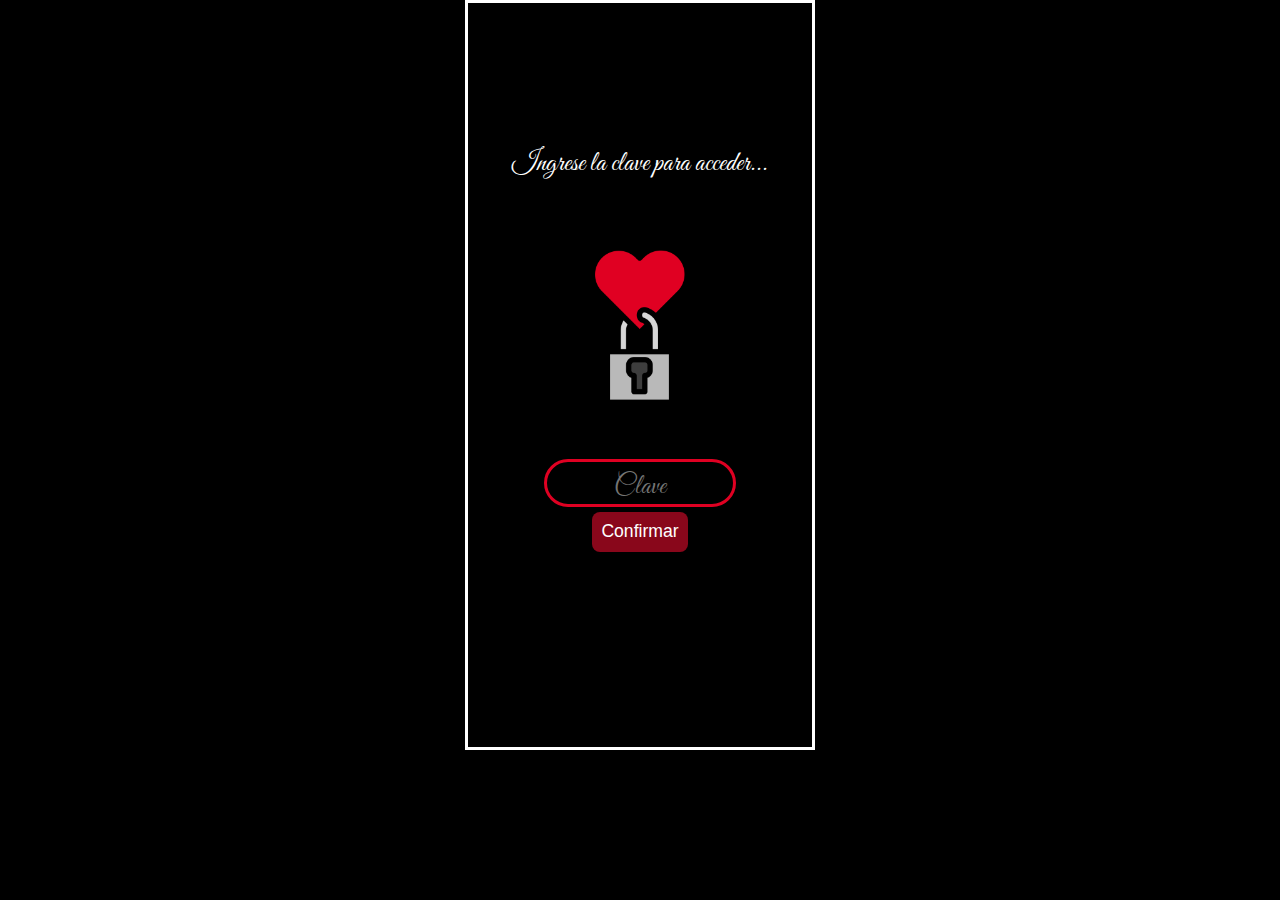
<file: index.html>
<!DOCTYPE html>
<html lang="en">
<head>
    <meta charset="UTF-8">
    <meta name="viewport" content="width=device-width, initial-scale=1.0">
    <title>❤</title>
    <script src="https://code.jquery.com/jquery-3.6.0.min.js"></script>

    <!-- Conexión CSS -->   
    <link rel="stylesheet" href="./css/config.css">
    <link rel="stylesheet" href="./css/index.css">

    <!-- Conexión Fonts -->
    <link rel="preconnect" href="https://fonts.googleapis.com">
    <link rel="preconnect" href="https://fonts.gstatic.com" crossorigin>
    <link href="https://fonts.googleapis.com/css2?family=Cinzel:wght@400;500&family=Dancing+Script:wght@400;700&family=EB+Garamond:ital@0;1&family=Geologica:wght@300&family=Great+Vibes&family=Nanum+Myeongjo&family=Poppins:ital,wght@0,300;1,300&family=REM:ital,wght@1,300&family=Raleway:ital,wght@0,300;0,500;1,200;1,500&family=Work+Sans:wght@500&display=swap" rel="stylesheet">

</head>
<body>
    

    <section class="principal1">

        <section class="subprincipal1">


            <div class="indicación1">
                <p>Ingrese la clave para acceder...</p>
            </div>

            <a>
                <img src="./img/corazon.png" alt="">
            </a>

            <div class="indicación2">
                <input type="password" maxlength="6" id="pass1" placeholder="Clave" required>
                <button type="button" id="confirmar1">Confirmar</button>
                <div class="resultado"></div>
            </div>

            
        </section>


    </section>


    <!-- Scripts -->
    <script src="./js/index.js"></script>
</body>
</html>
</file>
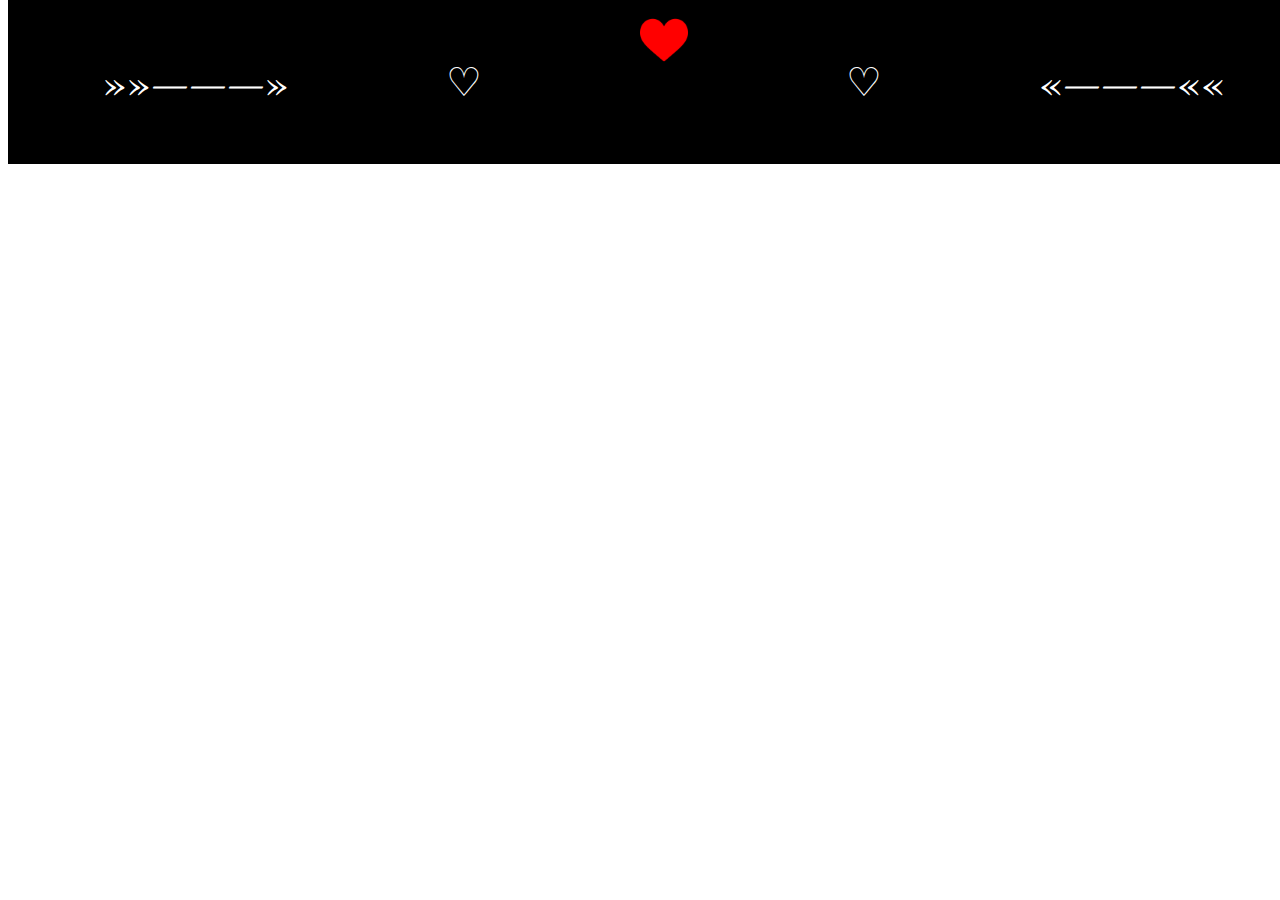
<file: momentos.html>
<!DOCTYPE html>
<html lang="en">
<head>
    <meta charset="UTF-8">
    <meta name="viewport" content="width=device-width, initial-scale=1.0">
    <title>Jimena ❤</title>

    <!-- Conexión CSS -->
    <link rel="stylesheet" href="./css/main.css">
    <link rel="stylesheet" href="./css/principal.css">

    <!-- Conexión Fonts -->
    <link rel="preconnect" href="https://fonts.googleapis.com">
    <link rel="preconnect" href="https://fonts.gstatic.com" crossorigin>
    <link href="https://fonts.googleapis.com/css2?family=Cinzel:wght@400;500&family=Dancing+Script:wght@400;700&family=EB+Garamond:ital@0;1&family=Geologica:wght@300&family=Great+Vibes&family=Nanum+Myeongjo&family=Poppins:ital,wght@0,300;1,300&family=REM:ital,wght@1,300&family=Raleway:ital,wght@0,300;0,500;1,200;1,500&family=Work+Sans:wght@500&display=swap" rel="stylesheet">

</head>
<body>

    <div class="barra_superior"></div>


    <!--     <p>
        Te conté que había mandado a hacer una carta para ti el 14 de Febrero porque quería darte un detalle de amigos pero la misma mañana del 14
        me di cuenta que realmente yo no te veía nada más como una amiga, 
    </p>-->




    
    <script src="./js/barrasuperior.js"></script>
</body>
</html>
</file>
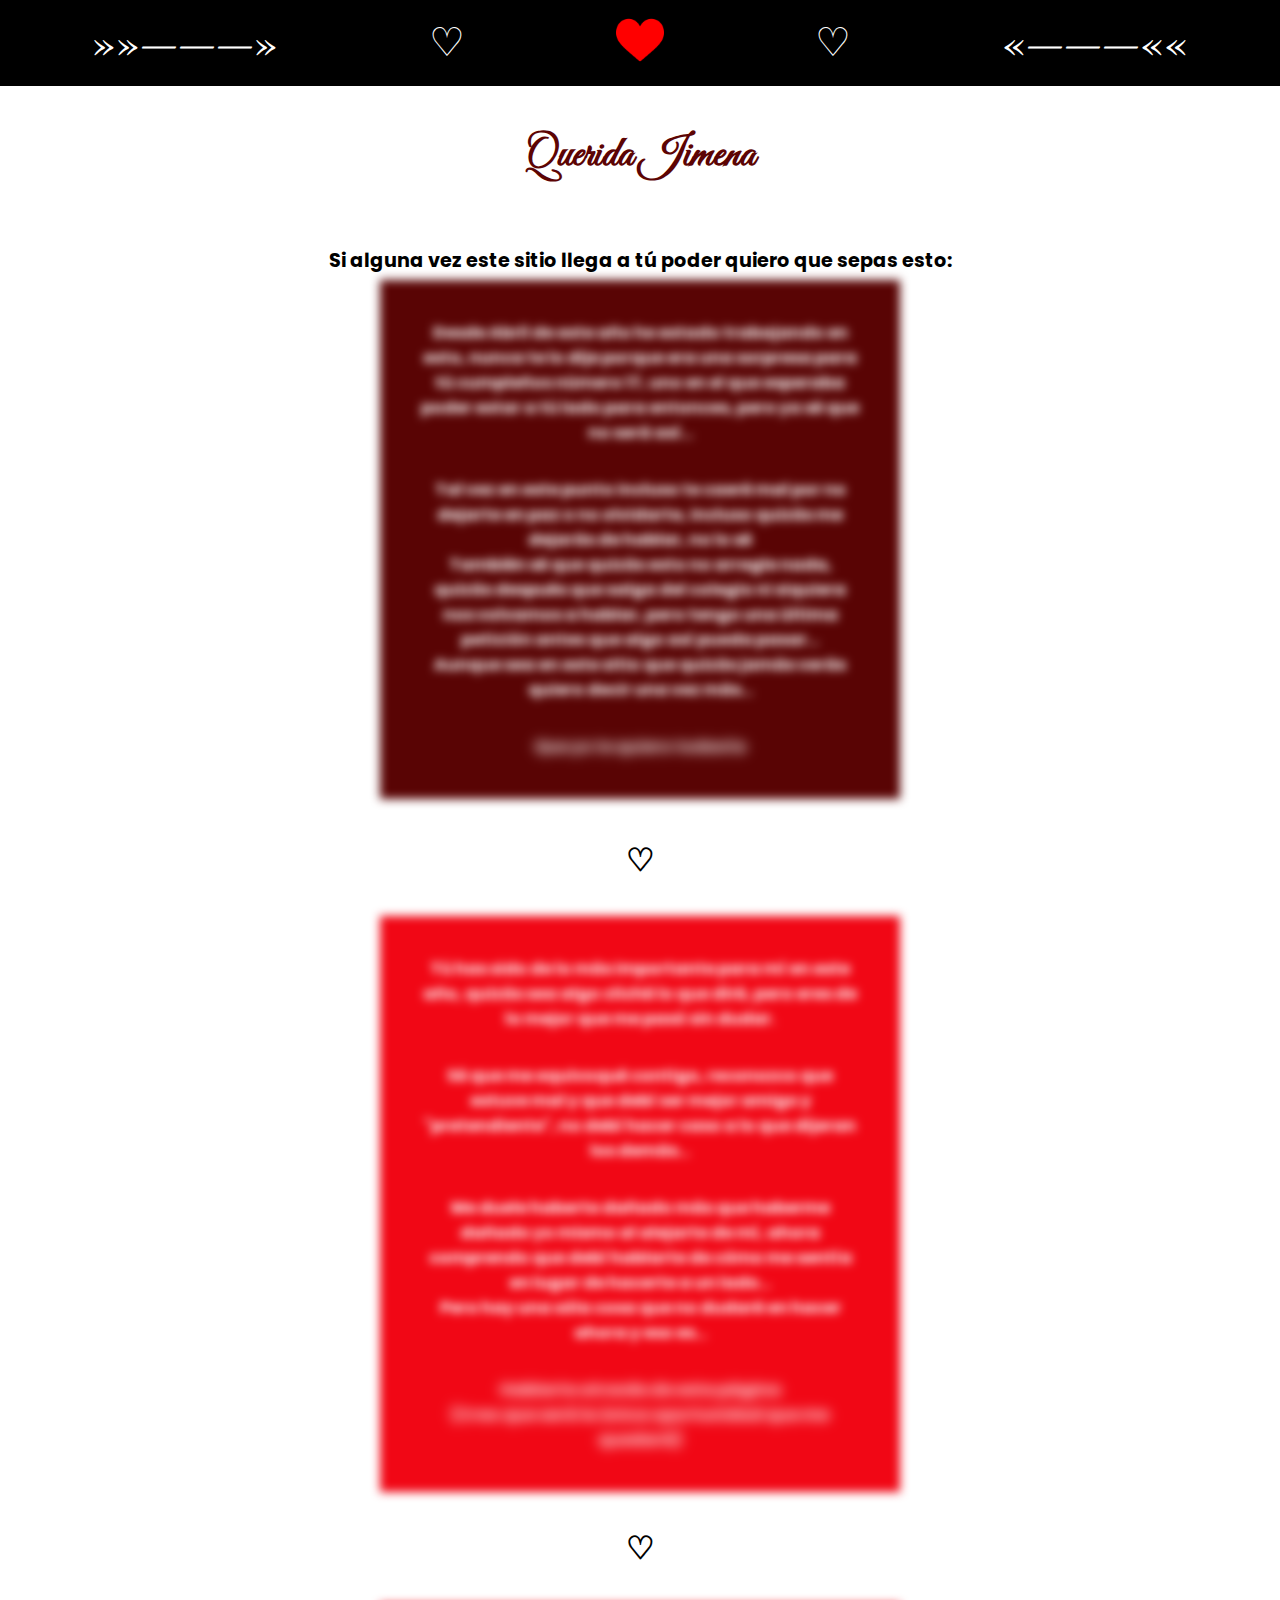
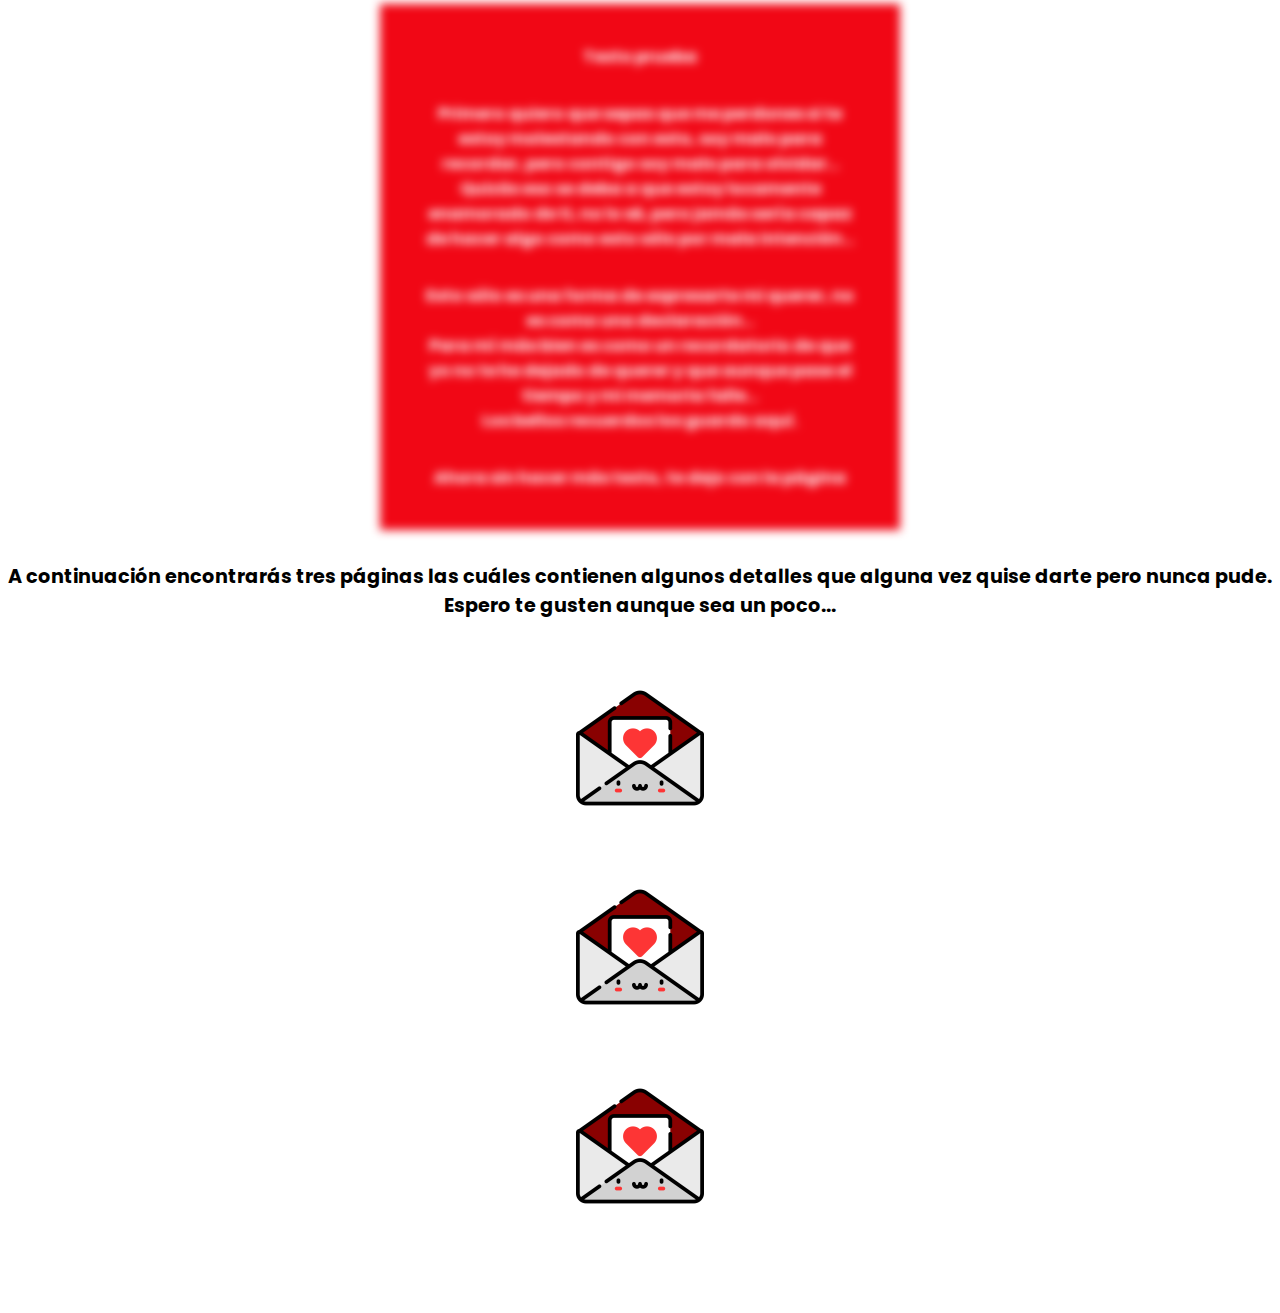
<file: pagprincipal.html>
<!DOCTYPE html>
<html lang="en">
<head>
    <meta charset="UTF-8">
    <meta name="viewport" content="width=device-width, initial-scale=1.0">
    <title>Jimena ❤</title>

    <!-- Conexión CSS -->
    <link rel="stylesheet" href="./css/header.css">
    <link rel="stylesheet" href="./css/config.css">
    <link rel="stylesheet" href="./css/principal.css">
    <link rel="stylesheet" href="./css/main.css">
    <link rel="stylesheet" href="./css/footer.css">

    <!-- Conexión Fonts -->
    <link rel="preconnect" href="https://fonts.googleapis.com">
    <link rel="preconnect" href="https://fonts.gstatic.com" crossorigin>
    <link href="https://fonts.googleapis.com/css2?family=Cinzel:wght@400;500&family=Dancing+Script:wght@400;700&family=EB+Garamond:ital@0;1&family=Geologica:wght@300&family=Great+Vibes&family=Nanum+Myeongjo&family=Poppins:ital,wght@0,300;1,300&family=REM:ital,wght@1,300&family=Raleway:ital,wght@0,300;0,500;1,200;1,500&family=Work+Sans:wght@500&display=swap" rel="stylesheet">

</head>
<body>
    
    <div class="barra_superior"></div>

    <main class="main">
        <h1>Querida Jimena</h1>

        <h3 class="txt2">Si alguna vez este sitio llega a tú poder quiero que sepas esto:</h3>

        <section class="main_main">
            
            <p>
                Desde Abril de este año he estado trabajando en esto, nunca te lo dije porque era una sorpresa para tú cumpleños número 17, uno en el que esperaba poder estar a tú lado para entonces, pero ya sé que no será así...
            </p>
            <p>
                Tal vez en este punto incluso te caeré mal por no dejarte en paz o no olvidarte, incluso quizás me dejarás de hablar, no lo sé
                <br>También sé que quizás esto no arregle nada, quizás después que salga del colegio ni siquiera nos volvamos a hablar, pero tengo una última petición antes que algo así pueda pasar...
                <br>Aunque sea en este sitio que quizás jamás verás quiero decir una vez más... 
            </p>
            <p class="p-especial">
                Que yo te quiero todavía
            </p>
        
        </section>
        <h2>
            ♡ 
       </h2>
        <section class="main_main2">

            <p>
                Tú has sido de lo más importante para mí en este año, quizás sea algo cliché lo que diré, pero eres de lo mejor que me pasó sin dudar.
            </p>
            <p>
                Sé que me equivoqué contigo, reconozco que estuve mal y que debí ser mejor amigo y "pretendiente", no debí hacer caso a lo que dijeran los demás...
            </p>
            <p>
                Me duele haberte dañado más que haberme dañado yo mismo al alejarte de mí, ahora comprendo que debí hablarte de cómo me sentía en lugar de hacerte a un lado...
                <br>Pero hay una sóla cosa que no dudaré en hacer ahora y eso es...
            </p>
            <p class="p-especial">
                Hablarte através de esta página
                <br>(Creo que será la única oportunidad que me quedará)
            </p>
        </section>
        <h2>
            ♡ 
       </h2>
        <section class="main_main3">
            <p class="txt_prueba">Texto prueba</p>
            <p>
                Primero quiero que sepas que me perdones si te estoy molestando con esto, soy malo para recordar, pero contigo soy malo para olvidar...
                <br>Quizás eso se deba a que estoy locamente enamorado de ti, no lo sé, pero jamás sería capaz de hacer algo como esto sólo por mala intención... 
            </p>
            <p>
                Esto sólo es una forma de expresarte mi querer, no es como una declaración...
                <br>Para mí más bien es como un recordatorio de que yo no te he dejado de querer y que aunque pase el tiempo y mi memoria falle...
                <br>Los bellos recuerdos los guardo aquí.
            </p>
            <p>
                Ahora sin hacer más texto, te dejo con la página
            </p>
        </section>


        <h4>
            A continuación encontrarás tres páginas las cuáles contienen algunos detalles que alguna vez quise darte pero nunca pude.
            <br>Espero te gusten aunque sea un poco...
        </h4>
        

    </main>

    <section class="menu">
        <ul>
            <li>
                <a href="./poemas.html">
                    <img src="./img/carta3.png">
                </a>
            </li>

            <li>
                <a href="./canciones.html">
                    <img src="./img/carta3.png">
                </a>
            </li>

            <li>
                <a href="./momentos.html">
                    <img src="./img/carta3.png">
                </a>
            </li>
        </ul>
    </section>




    <!-- Scripts -->
    <script src="./js/footer.js"></script>
    <script src="./js/barrasuperior.js"></script>
</body>
</html>
</file>
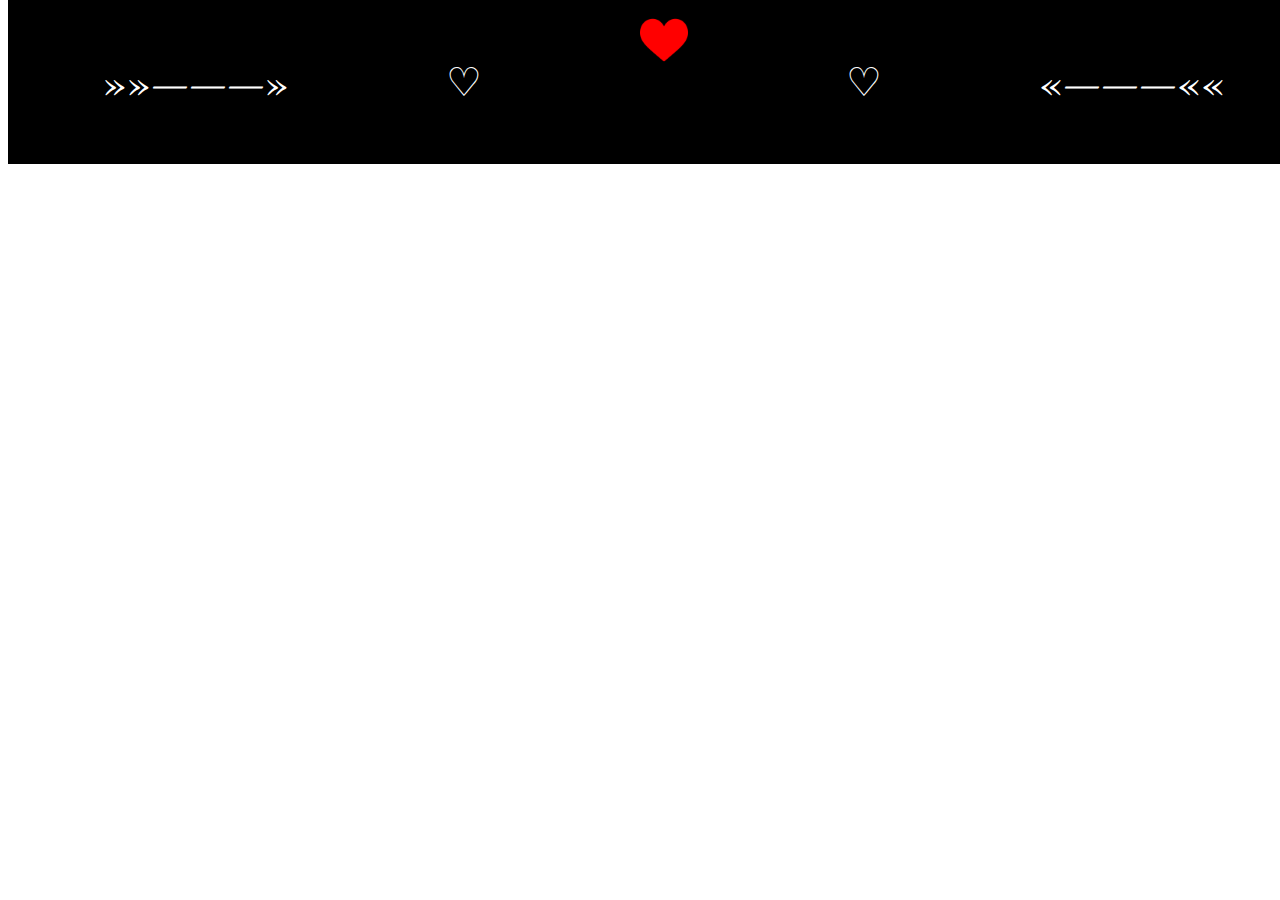
<file: poemas.html>
<!DOCTYPE html>
<html lang="en">
<head>
    <meta charset="UTF-8">
    <meta name="viewport" content="width=device-width, initial-scale=1.0">
    <title>Jimena ❤</title>

    <!-- Conexión CSS -->
    <link rel="stylesheet" href="./css/main.css">
    <link rel="stylesheet" href="./css/principal.css">

    <!-- Conexión Fonts -->
    <link rel="preconnect" href="https://fonts.googleapis.com">
    <link rel="preconnect" href="https://fonts.gstatic.com" crossorigin>
    <link href="https://fonts.googleapis.com/css2?family=Cinzel:wght@400;500&family=Dancing+Script:wght@400;700&family=EB+Garamond:ital@0;1&family=Geologica:wght@300&family=Great+Vibes&family=Nanum+Myeongjo&family=Poppins:ital,wght@0,300;1,300&family=REM:ital,wght@1,300&family=Raleway:ital,wght@0,300;0,500;1,200;1,500&family=Work+Sans:wght@500&display=swap" rel="stylesheet">

</head>
<body>
    
    <div class="barra_superior"></div>






    
    <script src="./js/barrasuperior.js"></script>
</body>
</html>
</file>
<file: css/config.css>
* {
    margin: 0;
    padding: 0;
    box-sizing: border-box;
}

:root {
    ---color1: rgb(135, 6, 49);
    ---color2: rgb(89, 4, 4);
    ---color3:  rgb(58, 3, 3);
    ---color4:  #9f0303;
    ---color5: #F10715;
    ---color6: #5c0404;
    ---color7: white;
    ---color8:#DF0022;
    ---color9: #89071b;

}

body {
    background-color: white;
}

html {
    font-family: 'Poppins', sans-serif;
    margin: 0;
    padding: 0;
    box-sizing: border-box;
}
</file>
<file: css/index.css>
body {
    display: flex;
    flex-direction: column;

    /*Comportamiento*/
    background-color: black;

}

.principal1 {
    display: flex;
    flex-direction: column;
}

.principal1 .subprincipal1 {
    display: block;
    flex-direction: column;

    text-align: center;

    width: 350px;
    height: 750px;
    padding-top: 9rem;

    border: 3px solid white;
    
    font-family: 'Great Vibes', cursive;
}

@media (min-width: 350px) {
    body {
        display: flex;
        flex-direction: column;
    
        /*Comportamiento*/
        background-color: black;
    
    }
    
    .principal1 {
        display: flex;
        flex-direction: column;
        align-items: center;
    }
    
    .principal1 .subprincipal1 {
        display:block;
        flex-direction: column;
    
        text-align: center;
        width: 350px;
        max-height: 750px;
        padding-top: 9rem;
    
        border: 3px solid white;
        
        font-family: 'Great Vibes', cursive;
    }

    
}

.subprincipal1 a {
    flex-direction: column;
    align-content: center;
    align-self: center;

    width: 8rem;
}

.subprincipal1 a img {
    height: 10rem;
    align-self: center;
    position:relative;
    margin-top: 4rem;
}
img:hover .principal1 {
    background-color: white;
}

.indicación1 {
    display: flex;
    flex-direction: column;
    align-items: center;
    text-align: center;
    
    justify-content: space-around;

}
.indicación1 p {
    color: white;
    font-size: 1.7rem;
}

.indicación2 {
    display: flex;
    flex-direction: column;
    align-items: center;
    text-align: center;
    
    margin-top: 3rem;
    
    justify-content: space-around;

}
.indicación2 input {
    color: white;
    font-size: 1.7rem;
    background-color: black;
    font-family: 'Great Vibes', cursive;
    max-width: 12rem;
    border-radius: 1.5rem;
    border-style: solid;
    border-color: var(---color8);
    border-width: 3px;

    padding-top: 0.5rem;
    text-align: center;
}

.indicación2 button {
    color: var(---color7);
    font-size: 1.1rem;
    background-color: var(---color9 );
    border-color: var(---color7);
    border: 0.5rem;
    border-radius: 0.5rem;
    margin-top: 0.3rem;

    padding: 0.6rem;

    text-align: center;
    display: block;
    height: auto;
    width: min-content;

    transition: all .1s ease-in
}
.indicación2 button:hover {
    color: var(---color3);
    background-color: var(---color7);
}
</file>
<file: css/main.css>
@media (min-width: 280px) and (max-width: 1400px) {
    
    header {
        padding: 1rem;
        background-color: black;
        text-align: center;
        position:fixed;
        top: 0rem;
        width: 100%;

        display: flex;
        justify-content: space-around;
        font-family: 'Great Vibes', cursive;
    }

    header p {
        text-align: center;
        color: white;
        font-size: 2.5rem;
        font-family: 'EB Garamond', sans-serif;

        max-width: 25%;
    }

    header img {
        height: 3rem;
    }
    
    main h1 {
        margin-top: 8rem;
        margin-bottom: 2rem;
        font-family: 'Great Vibes', cursive;
        font-size: 2.7rem;
        text-align: center;
    }
    
    main .main_main {
        margin: 0.3rem;
        padding: 1.5rem;
        color: white;
        
        background-color: rgb(89, 4, 4);
    }

    .main_main .p1 {
        margin-top: 5px;
        text-align:center;
    }
    
    .main_main .p2 {
        margin-top: 3rem;
        text-align: center;
    }

    h4 {
        margin-top: 2rem;
        margin-right: 0.5rem;
        margin-left: 0.5rem;
        text-align: center;
        font-size: 1.2rem;
    }

    h3 {
        margin-top: 2rem;
        padding-right: 0.5rem;
        padding-left: 0.5rem;
        text-align: center;
        font-size: 1.2rem;
    }


    .menu {
        margin-top: 2rem;
        margin-bottom: 4rem;
        margin-left: 1rem;
        margin-right: 1rem;
    }
    .menu ul {
        display: flex;
        flex-direction: column;
        list-style: none;

        align-items: center;
    }
    .menu img {
        height: 8rem;
        margin: 2rem;
    }
    
}
</file>
<file: css/principal.css>
main h1 {
    margin-top: 8rem;
    margin-bottom: 1rem;
    font-family: 'Great Vibes', cursive;
    font-size: 2.7rem;
    text-align: center;
    
    color: var(---color6);
}

main .main_main {
    margin-top: 2rem;
    margin-left: 0.3rem;
    margin-right: 0.3rem;
    padding: 1.5rem;
    color: white;
    z-index: 1;
    
    background-color: var(---color5);
    filter: blur(5px);
}
.main_main:hover {
    margin-top: 2rem;
    margin-left: 0.3rem;
    margin-right: 0.3rem;
    padding: 1.5rem;
    color: white;
    transition: 1.5s;
    cursor: pointer;
    
    background-color: var(---color2);
    filter: blur(0px);
}
.main_main p {
    color: white;
    text-align: center;
    padding: 1rem;
    font-weight: 700;
}
.main_main .p-especial {
    filter: blur(5px);
}
.main_main .p-especial:hover {
    filter: blur(0);
    transition: 1.5s;
}

main .main_main2 {
    margin-top: 2rem;
    margin-left: 0.3rem;
    margin-right: 0.3rem;
    padding: 1.5rem;
    color: white;
    z-index: 1;
    
    background-color: var(---color5);
    filter: blur(5px);
}
.main_main2:hover {
    margin-top: 2rem;
    margin-left: 0.3rem;
    margin-right: 0.3rem;
    padding: 1.5rem;
    color: white;
    transition: 1.5s;
    cursor: pointer;
    
    background-color: var(---color2);
    filter: blur(0px);
}
.main_main2 p {
    color: white;
    text-align: center;
    padding: 1rem;
    font-weight: 700;
}
.main_main2 .p-especial {
    filter: blur(5px);
}
.main_main2 .p-especial:hover {
    filter: blur(0);
    transition: 1.5s;
}

main .main_main3 {
    margin-top: 2rem;
    margin-left: 0.3rem;
    margin-right: 0.3rem;
    padding: 1.5rem;
    color: white;
    z-index: 1;
    
    background-color: var(---color5);
    filter: blur(5px);
}

.main_main3 p.txt_prueba {filter: blur(0px) !important;}
/*.main_main3 p.txt_prueba:nth-of-type(1) {
    justify-content: center;
    align-items: center;
    display: flex;

    position:fixed;

    filter: blur(0px);
}*/
.main_main3:hover {
    margin-top: 2rem;
    margin-left: 0.3rem;
    margin-right: 0.3rem;
    padding: 1.5rem;
    color: white;
    transition: 1.5s;
    cursor: pointer;
    
    background-color: var(---color2);
    filter: blur(0px);
}
.main_main3:hover p.txt_prueba{
    display: none;
    transition: 1.5s;
}
.main_main3 p {
    color: white;
    text-align: center;
    padding: 1rem;
    font-weight: 700;
}


h4 {
    margin-top: 2rem;
    margin-right: 1rem;
    margin-left: 1rem;
    text-align: center;
    font-size: 1.2rem;
}

h3 {
    margin-top: 2rem;
    margin-right: 3rem;
    margin-left: 3rem;
    text-align: center;
    font-size: 1.2rem;
}

h2 {
    margin-top: 2rem;
    margin-right: 1rem;
    margin-left: 1rem;
    text-align: center;
    font-size: 2rem;
}


.menu {
    display: block;
    margin-top: 2rem;
    margin-bottom: 4rem;
    margin-left: 1rem;
    margin-right: 1rem;
}
.menu ul {
    display: flex;
    flex-direction: column;
    list-style: none;

    align-items: center;
}
.menu img {
    height: 8rem;
    margin: 2rem;
} 


@media (min-width: 401px) and (max-width: 1400px) {

    main h1 {
        margin-top: 8rem;
        margin-bottom: 2rem;
        font-family: 'Great Vibes', cursive;
        font-size: 2.7rem;
        text-align: center;

        color: var(---color6);
    }
    main .main_main {
        margin-top: 2rem;
        margin-left: 0.3rem;
        margin-right: 0.3rem;
        padding: 1.5rem;
        color: white;
        min-width: 250px;
        max-width: 1477px;
        
        background-color: var(---color5);
    }
    .main_main p {
        color: white;
        text-align: center;
        padding: 1rem;
        font-weight: 700;
    }


    main .main_main2 {
        margin-top: 2rem;
        margin-left: 0.3rem;
        margin-right: 0.3rem;
        padding: 1.5rem;
        color: white;
        z-index: 1;
        min-width: 250px;
        max-width: 1477px;
        
        background-color: var(---color5);
        filter: blur(5px);
    }
    .main_main2 p {
        color: white;
        text-align: center;
        padding: 1rem;
        font-weight: 700;
    }

    main .main_main3 {
        margin-top: 2rem;
        margin-left: 0.3rem;
        margin-right: 0.3rem;
        padding: 1.5rem;
        color: white;
        z-index: 1;
        min-width: 250px;
        max-width: 1477px;
        
        background-color: var(---color5);
        filter: blur(5px);
    }
    .main_main3 p {
        color: white;
        text-align: center;
        padding: 1rem;
        font-weight: 700;
    }


    h4 {
        margin-top: 2rem;
        margin-right: 1.5rem;
        margin-left: 1.5rem;
        text-align: center;
        font-size: 1.2rem;
    }

    h3 {
        margin-top: 2rem;
        margin-right: 3rem;
        margin-left: 3rem;
        text-align: center;
        font-size: 1.2rem;
    }


    .menu {
        margin-top: 2rem;
        margin-bottom: 4rem;
        margin-left: 1rem;
        margin-right: 1rem;
    }
    .menu ul {
        display: flex;
        flex-direction: column;
        list-style: none;

        align-items: center;
    }
    .menu img {
        height: 8rem;
        margin: 2rem;
    }
    
}

@media (min-width: 479px) {

    main {
        display: flex;
        flex-direction: column;
        align-items: center;
    }

    main .main_main {
        margin-top: 2rem;
        margin-left: 0.3rem;
        margin-right: 0.3rem;
        padding: 1.5rem;
        color: white;
        width: 479px;
        
        background-color: var(---color5);
    }

    main .main_main2 {
        margin-top: 2rem;
        margin-left: 0.3rem;
        margin-right: 0.3rem;
        padding: 1.5rem;
        color: white;
        z-index: 1;
        width: 479px;
        
        background-color: var(---color5);
        filter: blur(5px);
    }

    main .main_main3 {
        margin-top: 2rem;
        margin-left: 0.3rem;
        margin-right: 0.3rem;
        padding: 1.5rem;
        color: white;
        z-index: 1;
        width: 479px;
        
        background-color: var(---color5);
        filter: blur(5px);
    }
}

@media (min-width: 601px) {

    main {
        display: flex;
        flex-direction: column;
        align-items: center;
    }

    h3 {
        margin-top: 1rem;
        margin-right: 3rem;
        margin-left: 3rem;
        text-align: center;
        font-size: 1.2rem;
    }

    main h1 {
        margin-top: 8rem;
        margin-bottom: 1rem;
        font-family: 'Great Vibes', cursive;
        font-size: 2.7rem;
        text-align: center;
        
        color: var(---color6);
    }

    main .main_main {
        margin-top: 2rem;
        margin-left: 15px;
        margin-right: 15px;
        padding: 1.5rem;
        color: white;
        width: 520px;
        
        background-color: var(---color5);
    }

    main .main_main2 {
        margin-top: 2rem;
        margin-left: 0.3rem;
        margin-right: 0.3rem;
        padding: 1.5rem;
        color: white;
        z-index: 1;
        width: 520px;
        
        background-color: var(---color5);
        filter: blur(5px);
    }

    main .main_main3 {
        margin-top: 2rem;
        margin-left: 0.3rem;
        margin-right: 0.3rem;
        padding: 1.5rem;
        color: white;
        z-index: 1;
        width: 520px;
        
        background-color: var(---color5);
        filter: blur(5px);
    }
}
</file>
<file: css/header.css>
@media (min-width: 200px) and (max-width: 325px) {
    
    header {
        padding: 1rem;
        background-color: black;
        text-align: center;
        position: fixed;
        top: 0rem;
        width: 100%;
        z-index: 2;

        display: flex;
        justify-content: space-evenly;
        font-family: 'Great Vibes', cursive;
    }

    header .p1h {
        display: none;
    }
    header p {
        text-align: center;
        color: white;
        font-size: 1.6rem;
        font-family: 'EB Garamond', sans-serif;

        max-width: 25%;
    }
    p:hover{
        color: var(---color2);
    }

    header img {
        height: 3rem;
        position: inherit;
    }

}

@media (min-width: 326px) and (max-width: 400px) {
    
    header {
        padding: 1rem;
        background-color: black;
        text-align: center;
        position: fixed;
        top: 0rem;
        width: 100%;
        z-index: 2;

        display: flex;
        justify-content: space-evenly;
        font-family: 'Great Vibes', cursive;
    }

    header p {
        text-align: center;
        color: white;
        font-size: 0.98rem;
        font-family: 'EB Garamond', sans-serif;

        padding-top: 0.60rem;

    }
    p:hover{
        color: var(---color2);
    }

    header img {
        height: 3rem;
        position: inherit;
    }

}

@media (min-width: 401px) and (max-width: 500px) {
    
    header {
        padding: 1rem;
        background-color: black;
        text-align: center;
        position:fixed;
        top: 0rem;
        width: 100%;
        z-index: 2;

        display: inline-flex;
        justify-content: space-evenly;
        font-family: 'Great Vibes', cursive;
    }

    header p {
        text-align: center;
        color: white;
        font-size: 1.39rem;
        font-family: 'EB Garamond', sans-serif;

        padding-top: 0.49rem;
    }
    p:hover{
        color: var(---color6);
    }

    header img {
        height: 3rem;
    }
   
}

@media (min-width: 501px) and (max-width: 1501px) {
    
    header {
        padding: 1rem;
        background-color: black;
        text-align: center;
        position:fixed;
        top: 0rem;
        width: 100%;
        z-index: 2;

        display: flex;
        justify-content: space-evenly;
        font-family: 'Great Vibes', cursive;
    }

    header p {
        text-align: center;
        color: white;
        font-size: 1.8rem;
        font-family: 'EB Garamond', sans-serif;

    }
    p:hover{
        color: var(---color6);
    }

    header img {
        height: 3rem;
    }
   
}
</file>
<file: css/footer.css>
.mid a {
    background-color: black;
    text-decoration: none;
}

.mid a:link {
    color: white;
}
.mid a:visited {
    color: green;
}

.cont div:nth-child(2) {
    color: tomato;
}
</file>
